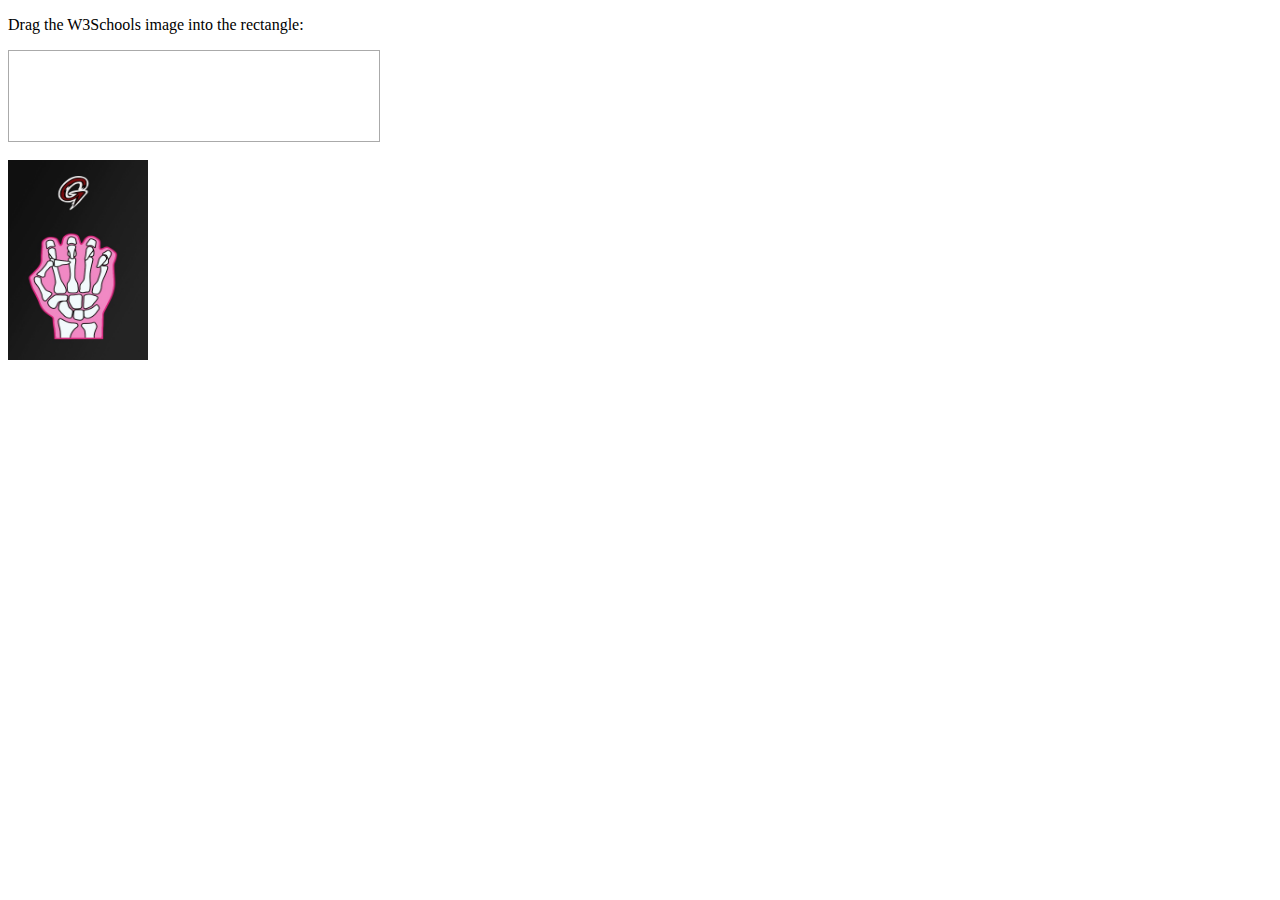
<file: test.html>
<!DOCTYPE HTML>
<html>
<head>
<style>
#div1 {
  width: 350px;
  height: 70px;
  padding: 10px;
  border: 1px solid #aaaaaa;
}
</style>
<script>
function allowDrop(ev) {
  ev.preventDefault();
}

function drag(ev) {
  ev.dataTransfer.setData("text", ev.target.id);
}

function drop(ev) {
  ev.preventDefault();
  var data = ev.dataTransfer.getData("text");
  ev.target.appendChild(document.getElementById(data));
}
</script>
</head>
<body>

<p>Drag the W3Schools image into the rectangle:</p>

<div id="div1" ondrop="drop(event)" ondragover="allowDrop(event)"></div>
<br>
<img id="drag1" src="/PRS/images/Rock.jpg" draggable="true" ondragstart="drag(event)" width="140" height="200">

</body>
</html>
</file>
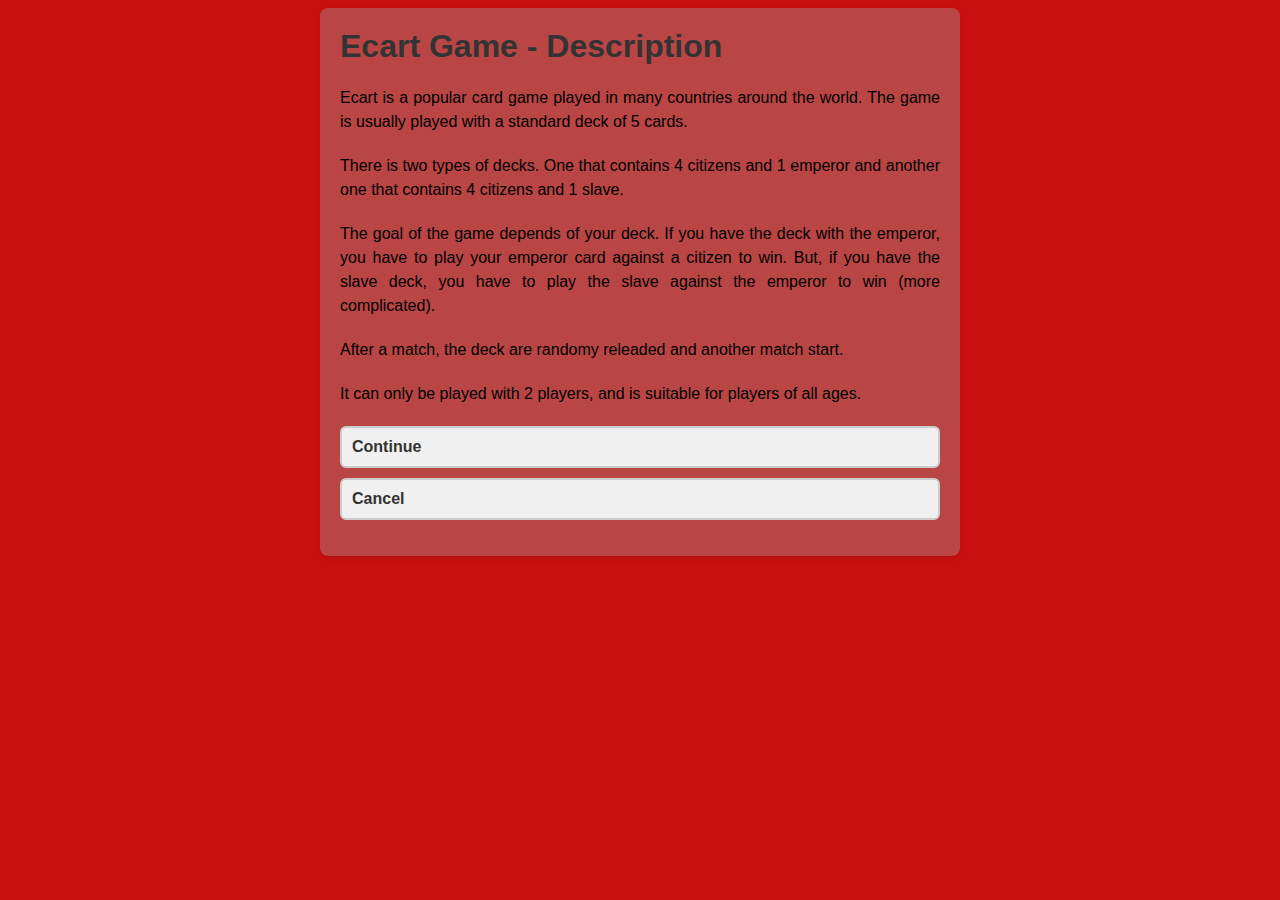
<file: E-Card-copy/description.html>
<!-- E-Card description -->

<!DOCTYPE html>
<html>
<head>
    <title>Ecart Game - Description</title>
    <style>
        body {
            font-family: Arial, sans-serif;
            background-color: #c81010;
        }

        .container {
            max-width: 600px;
            margin: 0 auto;
            padding: 20px;
            background-color: #ba4545;
            box-shadow: 0 2px 4px rgba(0,0,0,0.1);
            border-radius: 8px;
            text-align: justify;
        }

        h1 {
            margin-top: 0;
            color: #333;
        }

        p {
            margin-bottom: 20px;
            line-height: 1.5;
        }

        ul {
            list-style: none;
            padding: 0;
        }

        li {
            margin-bottom: 10px;
        }

        a {
            display: block;
            padding: 10px;
            border: 2px solid #ccc;
            border-radius: 6px;
            text-decoration: none;
            color: #333;
            font-weight: bold;
            transition: all 0.2s ease-in-out;
            background-color: #f0f0f0;
        }

        a:hover {
            background-color: #333;
            color: #fff;
            border-color: #333;
        }
    </style>
</head>
<body>
    <div class="container">
        <h1>Ecart Game - Description</h1>
        <p>
            Ecart is a popular card game played in many countries around the world. The game is usually played with a standard deck of 5 cards.
        </p>
        <p>
            There is two types of decks. One that contains 4 citizens and 1 emperor and another one that contains 4 citizens and 1 slave.
        </p>
        <p>
            The goal of the game depends of your deck. If you have the deck with the emperor, you have to play your emperor card against a citizen to win.
            But, if you have the slave deck, you have to play the slave against the emperor to win (more complicated).
        </p>
        <p>
            After a match, the deck are randomy releaded and another match start.
        </p>
        <p>
            It can only be played with 2 players, and is suitable for players of all ages.
        </p>
        <ul>
			<li><a href="e-card.html">Continue</a></li>
			<li><a href="/index.html">Cancel</a></li>
		</ul>
    </div>
</body>
</html>
</file>
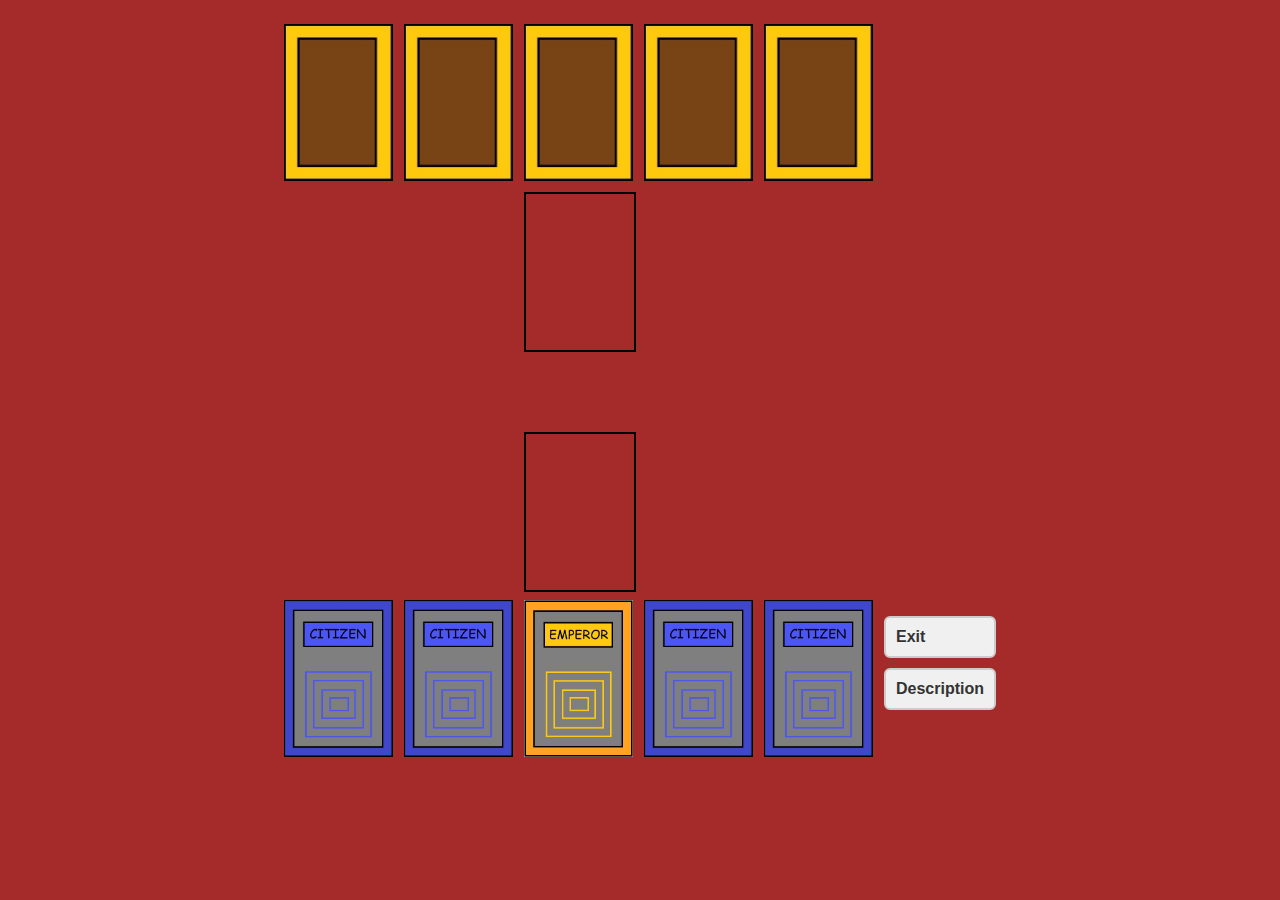
<file: E-Card-copy/e-card.html>
<!DOCTYPE html>
<html lang="en">
<head>
    <meta charset="UTF-8">
    <meta http-equiv="X-UA-Compatible" content="IE=edge">
    <meta name="viewport" content="width=device-width, initial-scale=1.0">
    <title>Card Game</title>
    <script src = "script.js" type = "module"></script>
    <link rel="stylesheet" href="styles.css">

</head>
<body>

    <div class="game">
        <div class="computer-card-slot1 computer-card-slot"></div>
        <div class="computer-card-slot2 computer-card-slot"></div>
        <div class="computer-card-slot3 computer-card-slot"></div>
        <div class="computer-card-slot4 computer-card-slot"></div>
        <div class="computer-card-slot5 computer-card-slot"></div>

        <div class="computer-card-set card-set"></div>

        <div class="text"></div>

        <div class="player-card-set card-set"></div>

        <div class="player-card-slot1 player-card-slot"></div>
        <div class="player-card-slot2 player-card-slot"></div>
        <div class="player-card-slot3 player-card-slot"></div>
        <div class="player-card-slot4 player-card-slot"></div>
        <div class="player-card-slot5 player-card-slot"></div>

        <ul>
			<li><a href="/index.html">Exit</a></li>
            <li><a href="/E-Card/description.html">Description</a></li>

		</ul>
    </div>

</body>
</html>
</file>
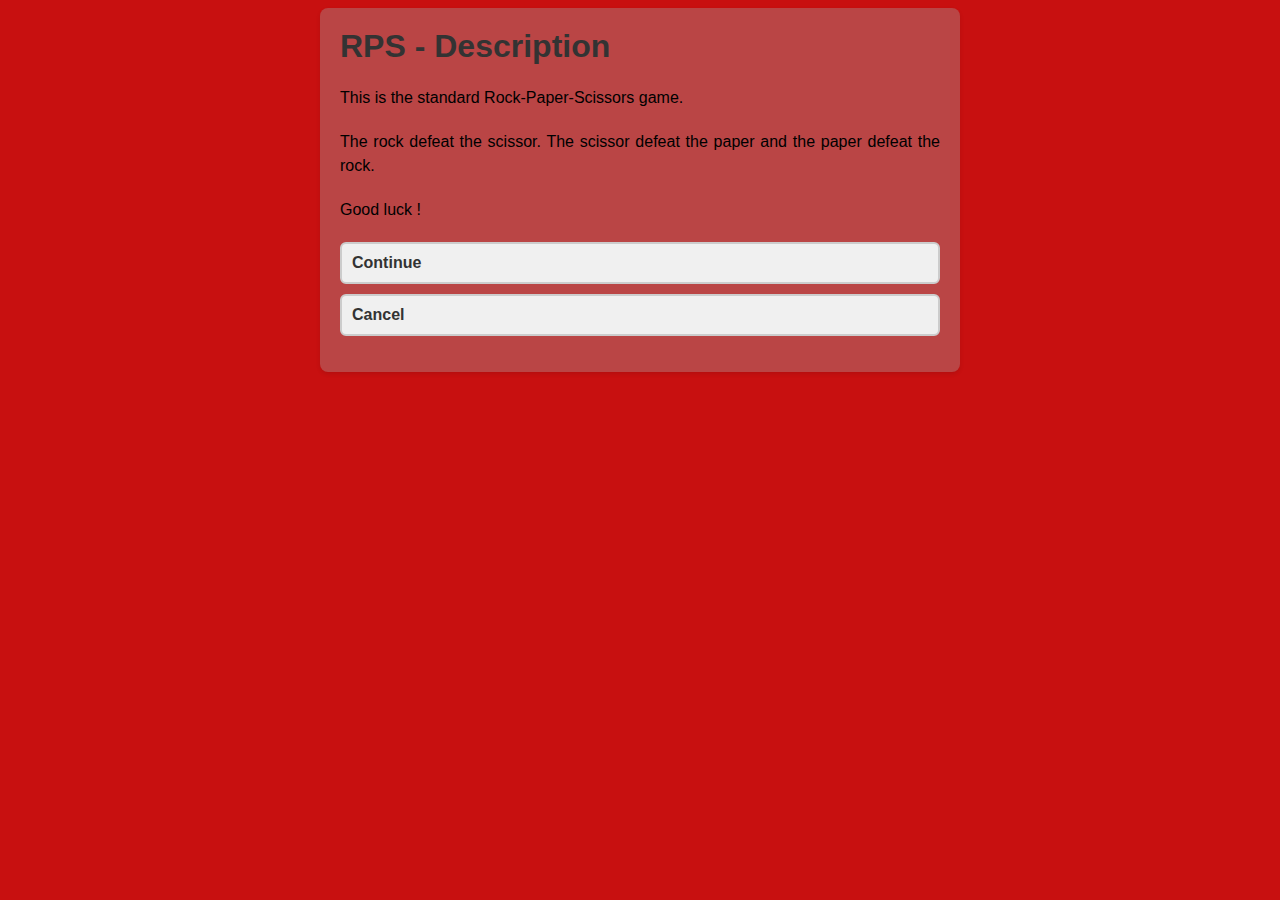
<file: PRS/description.html>
<!-- PRS description -->

<!DOCTYPE html>
<html>
<head>
    <title>Ecart Game - Description</title>
    <style>
        body {
            font-family: Arial, sans-serif;
            background-color: #c81010;
        }

        .container {
            max-width: 600px;
            margin: 0 auto;
            padding: 20px;
            background-color: #ba4545;
            box-shadow: 0 2px 4px rgba(0,0,0,0.1);
            border-radius: 8px;
            text-align: justify;
        }

        h1 {
            margin-top: 0;
            color: #333;
        }

        p {
            margin-bottom: 20px;
            line-height: 1.5;
        }

        ul {
            list-style: none;
            padding: 0;
        }

        li {
            margin-bottom: 10px;
        }

        a {
            display: block;
            padding: 10px;
            border: 2px solid #ccc;
            border-radius: 6px;
            text-decoration: none;
            color: #333;
            font-weight: bold;
            transition: all 0.2s ease-in-out;
            background-color: #f0f0f0;
        }

        a:hover {
            background-color: #333;
            color: #fff;
            border-color: #333;
        }
    </style>
</head>
<body>
    <div class="container">
        <h1>RPS - Description</h1>
        <p>
            This is the standard Rock-Paper-Scissors game. 
        </p>
        <p>
            The rock defeat the scissor. The scissor defeat the paper and the paper defeat the rock.
        </p>
        <p>
            Good luck !
        </p>

        <ul>
			<li><a href="RPS.html">Continue</a></li>
			<li><a href="/index.html">Cancel</a></li>
		</ul>
    </div>
</body>
</html>
</file>
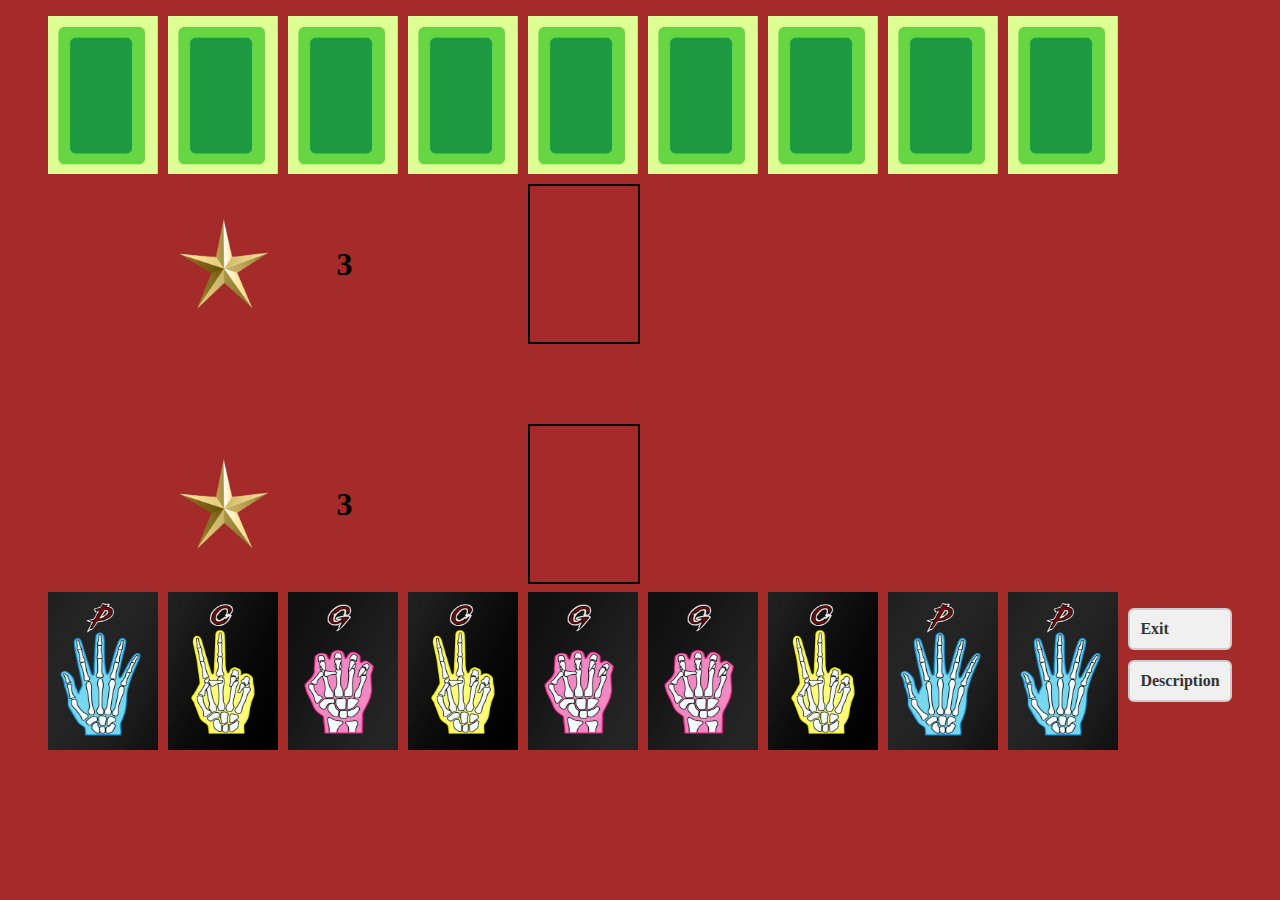
<file: PRS/RPS.html>
<!DOCTYPE html>
<html lang="en">
<head>
    <meta charset="UTF-8">
    <meta http-equiv="X-UA-Compatible" content="IE=edge">
    <meta name="viewport" content="width=device-width, initial-scale=1.0">
    <title>Card Game</title>
    <script src = "script.js" type = "module"></script>
    <link rel="stylesheet" href="styles.css">

</head>
<body>
    <div class="computer-card-slot1 computer-card-slot"></div>
    <div class="computer-card-slot2 computer-card-slot"></div>
    <div class="computer-card-slot3 computer-card-slot"></div>
    <div class="computer-card-slot4 computer-card-slot"></div>
    <div class="computer-card-slot5 computer-card-slot"></div>
    <div class="computer-card-slot6 computer-card-slot"></div>
    <div class="computer-card-slot7 computer-card-slot"></div>
    <div class="computer-card-slot8 computer-card-slot"></div>
    <div class="computer-card-slot9 computer-card-slot"></div>

    <div class="computerStarsPic"><img src="images/Star.png" height="90" width="90" alt=""></div>

    <div class="computer-card-set card-set"></div>

    <div class="computerStars stars"></div>


    <div class="text"></div>


    <div class="player-card-set card-set"></div>

    <div class="playerStars stars"></div>

    <div class="playerStarsPic"><img src="images/Star.png" height="90" width="90" alt=""></div>
    
    <div class="player-card-slot1 player-card-slot"></div>
    <div class="player-card-slot2 player-card-slot"></div>
    <div class="player-card-slot3 player-card-slot"></div>
    <div class="player-card-slot4 player-card-slot"></div>
    <div class="player-card-slot5 player-card-slot"></div>
    <div class="player-card-slot6 player-card-slot"></div>
    <div class="player-card-slot7 player-card-slot"></div>
    <div class="player-card-slot8 player-card-slot"></div>
    <div class="player-card-slot9 player-card-slot"></div>

    <ul>
        <li><a href="/index.html">Exit</a></li>
        <li><a href="/PRS/description.html">Description</a></li>

    </ul>
</body>
</html>
</file>
<file: E-Card-copy/styles.css>
*, *::after, *::before {
    box-sizing: border-box;
}

body {
    background-color: brown;
    font-family: "Roboto", sans-serif;
}

.game {
    margin: 0;
    display: grid;
    grid-template-columns: repeat(5, 7rem);
    grid-template-rows: 10rem 10rem 4rem 10rem 10rem;
    gap: .5rem;
    padding-top: 1rem;
    justify-content: center;

}

.menu {
    color: white;
}

/* Computer CSS */
.computer-card-slot {
    height: 100%;
    width: 100%;

    grid-row: 1;

    user-select: none;

}

.computer-card-set {
    grid-row: 2;
    grid-column: 3;
    border: 2px solid black;

    user-select: none;
}


/* Player CSS */
.player-card-slot {
    height: 100%;
    width: 100%;
    grid-row: 5;

    user-select: none;
}

.player-card-set {
    grid-row: 4;
    grid-column: 3;
    user-select: none;

    border: 2px solid black;

}

/* Texts */
.text {
    width: 100%;
    grid-row: 3;
    grid-column: 3 / 4;
    display: flex;
    justify-content: center;
    align-items: center;

    user-select: none;

    font-size: xx-large;
    font-weight: 700;
}

ul {
    grid-row: 5;
    grid-column: 6;
    list-style: none;
    padding: 0;
}

li {
    
    margin-bottom: 10px;
}

a {
    display: block;
    padding: 10px;
    border: 2px solid #ccc;
    border-radius: 6px;
    text-decoration: none;
    color: #333;
    font-weight: bold;
    transition: all 0.2s ease-in-out;
    background-color: #f0f0f0;
}

a:hover {
    background-color: #333;
    color: #fff;
    border-color: #333;
}
</file>
<file: PRS/styles.css>
*, *::after, *::before {
    box-sizing: border-box;
}

body {
    margin: 0;
    display: grid;
    grid-template-columns: repeat(9, 7rem);
    grid-template-rows: 10rem 10rem 4rem 10rem 10rem;
    gap: .5rem;
    justify-content: center;
    padding-top: 1rem;
    background-color: brown;
}

/* Computer CSS */
.computer-card-slot {
    height: 100%;
    width: 100%;
    grid-row: 1;
    user-select: none;

}

.computer-card-set {
    grid-row: 2;
    grid-column: 5;
    border: 2px solid black;
    user-select: none;
}

.computerStars {
    width: 100%;
    grid-column: 3;
    grid-row: 2;
    display: flex;
    justify-content: center;
    align-items: center;
    user-select: none;
    font-size: xx-large;
    font-weight: 700;
    user-select: none;
}

.computerStarsPic {
    border: 0px;
    grid-row: 2;
    grid-column: 2;
    display: flex;
    justify-content: center;
    align-items: center;
}




/* Player CSS */
.player-card-slot {
    height: 100%;
    width: 100%;
    grid-row: 5;
    border: 1px;
    user-select: none;
}

.player-card-set {
    grid-row: 4;
    grid-column: 5;
    user-select: none;
    border: 2px solid black;

}

.playerStars {
    width: 100%;
    grid-column: 3;
    grid-row: 4;
    display: flex;
    justify-content: center;
    align-items: center;
    user-select: none;
    font-size: xx-large;
    font-weight: 700;
    user-select: none;
}

.playerStarsPic {
    border: 0px;
    grid-row: 4;
    grid-column: 2;
    display: flex;
    justify-content: center;
    align-items: center;
}


/* Texts */
.text {
    width: 100%;
    grid-row: 3;
    grid-column: 5 / 6;
    display: flex;
    justify-content: center;
    align-items: center;
    user-select: none;
    font-size: xx-large;
    font-weight: 700;
}

ul {
    grid-row: 5;
    grid-column: 10;
    list-style: none;
    padding: 0;
}

li {
    
    margin-bottom: 10px;
}

a {
    display: block;
    padding: 10px;
    border: 2px solid #ccc;
    border-radius: 6px;
    text-decoration: none;
    color: #333;
    font-weight: bold;
    transition: all 0.2s ease-in-out;
    background-color: #f0f0f0;
}

a:hover {
    background-color: #333;
    color: #fff;
    border-color: #333;
}
</file>
